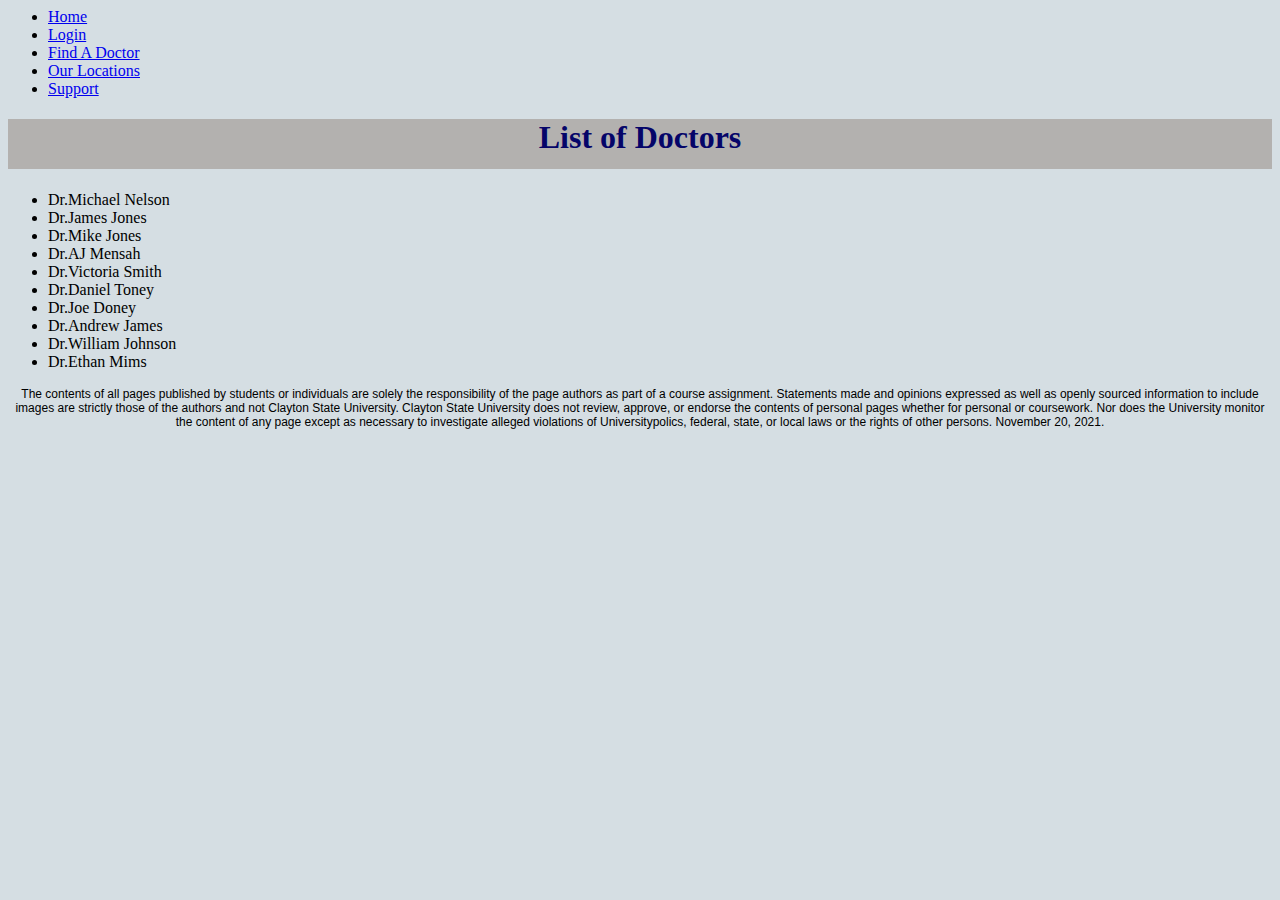
<file: doctors.html>
<html>
  <head>
    <title>LIST OF DOCTORS</title>
    <meta name="author" content="Adjei Mensah" />
    <meta
      name="description"
      content="The best and highly ranked doctors in the country."
    />
    <link rel="stylesheet" href="style.css" />
    <meta name="viewport" content="width=device-width, initial-scale=1" />
  </head>

  <body>
    <main>
      <ul>
        <li><a href="index.html">Home</a></li>
        <li><a href="form.html">Login</a></li>
        <li><a href="Doctors.html">Find A Doctor</a></li>
        <li><a href="Locations.html">Our Locations</a></li>
        <li><a href="Support.html">Support</a></li>
      </ul>

      <h1>List of Doctors</h1>
      <ul>
        <li>Dr.Michael Nelson</li>
        <li>Dr.James Jones</li>
        <li>Dr.Mike Jones</li>
        <li>Dr.AJ Mensah</li>
        <li>Dr.Victoria Smith</li>
        <li>Dr.Daniel Toney</li>
        <li>Dr.Joe Doney</li>
        <li>Dr.Andrew James</li>
        <li>Dr.William Johnson</li>
        <li>Dr.Ethan Mims</li>
      </ul>
    </main>

    <footer>
      <p>
        The contents of all pages published by students or individuals are
        solely the responsibility of the page authors as part of a course
        assignment. Statements made and opinions expressed as well as openly
        sourced information to include images are strictly those of the authors
        and not Clayton State University. Clayton State University does not
        review, approve, or endorse the contents of personal pages whether for
        personal or coursework. Nor does the University monitor the content of
        any page except as necessary to investigate alleged violations of
        Universitypolics, federal, state, or local laws or the rights of other
        persons. November 20, 2021. 
      </p>
    </footer>
  </body>
  <html></html>
</html>
</file>
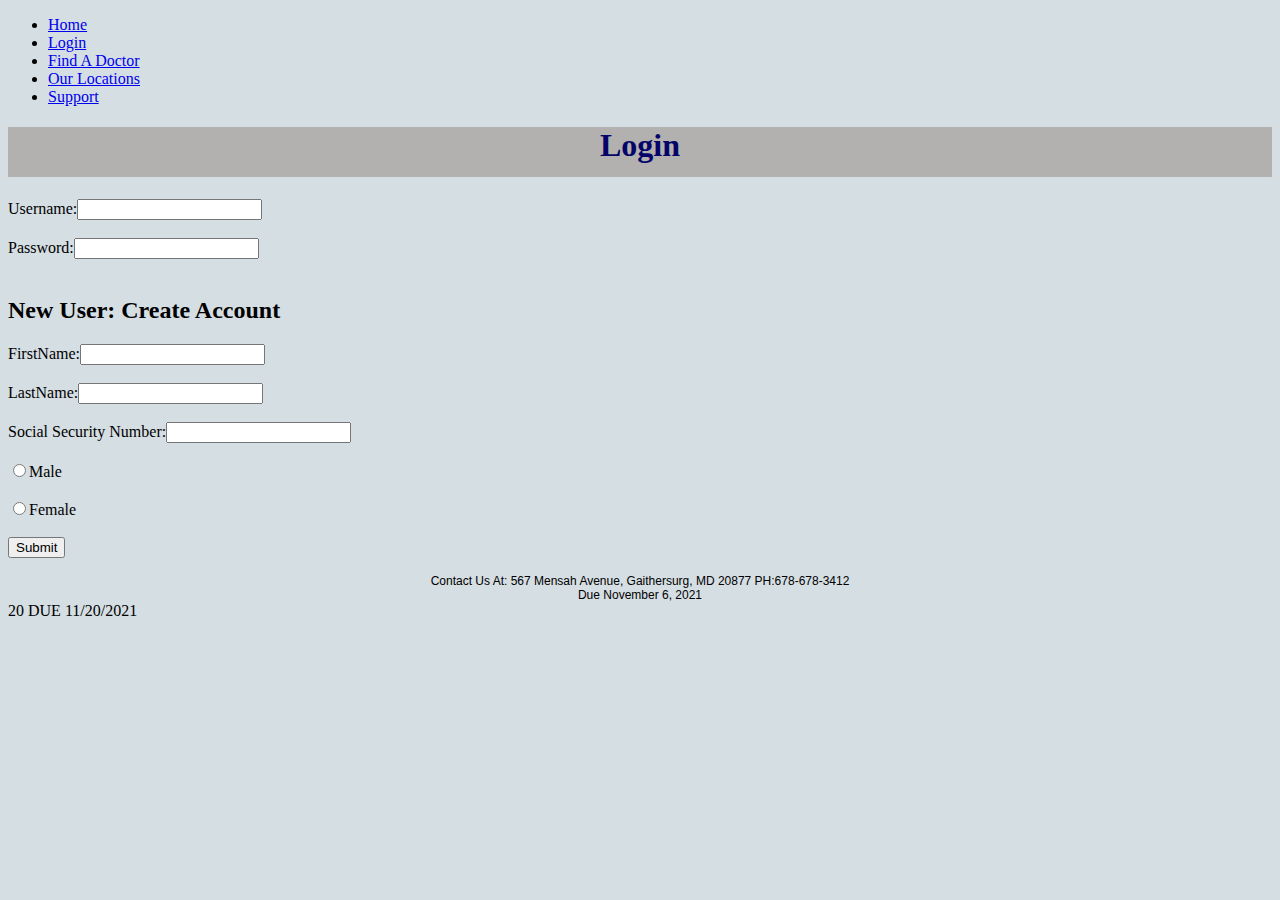
<file: form.html>
<!DOCTYPE html>

<html lang="fr">
  <head>
    <title>Welcome to Mensah Hospital</title>
    <meta name="author" content="Adjei Mensah">
    <meta name="description" content="Login to access your account.">
    <link rel="stylesheet" href="style.css" />
    <meta name="viewport" content="width=device-width, initial-scale=1" />
  </head>
  <body>
    <main>
      <ul>
        <li><a href="index.html">Home</a></li>
        <li><a href="form.html">Login</a></li>
        <li><a href="Doctors.html">Find A Doctor</a></li>
        <li><a href="Locations.html">Our Locations</a></li>
        <li><a href="Support.html">Support</a></li>
      </ul>

      <h1>Login</h1>

      <form>
        Username:<input type="text" name="username" /><br /><br />
        Password:<input type="password" name="pwd" /><br /><br />
      </form>

      <h2>New User: Create Account</h2>
      <form>
        FirstName:<input type="text" name="firstname" /><br /><br />
        LastName:<input type="text" name="Lastname" /><br /><br />
        Social Security Number:<input type="number" name="SSN" /><br /><br />
      </form>

      <form>
        <input type="radio" name="sex" value="male" />Male<br /><br />
        <input type="radio" name="sex" value="female" />Female<br /><br />
      </form>

      <button onclick="Submit()">Submit</button>
      <p id="demo"></p>
      <script src="alerts.js"></script>
    </main>

    <footer>
      Contact Us At: 567 Mensah Avenue, Gaithersurg, MD 20877 PH:678-678-3412
      <br />
      Due November 6, 2021
    </footer>
  </body>
</html>
20 DUE 11/20/2021
</file>
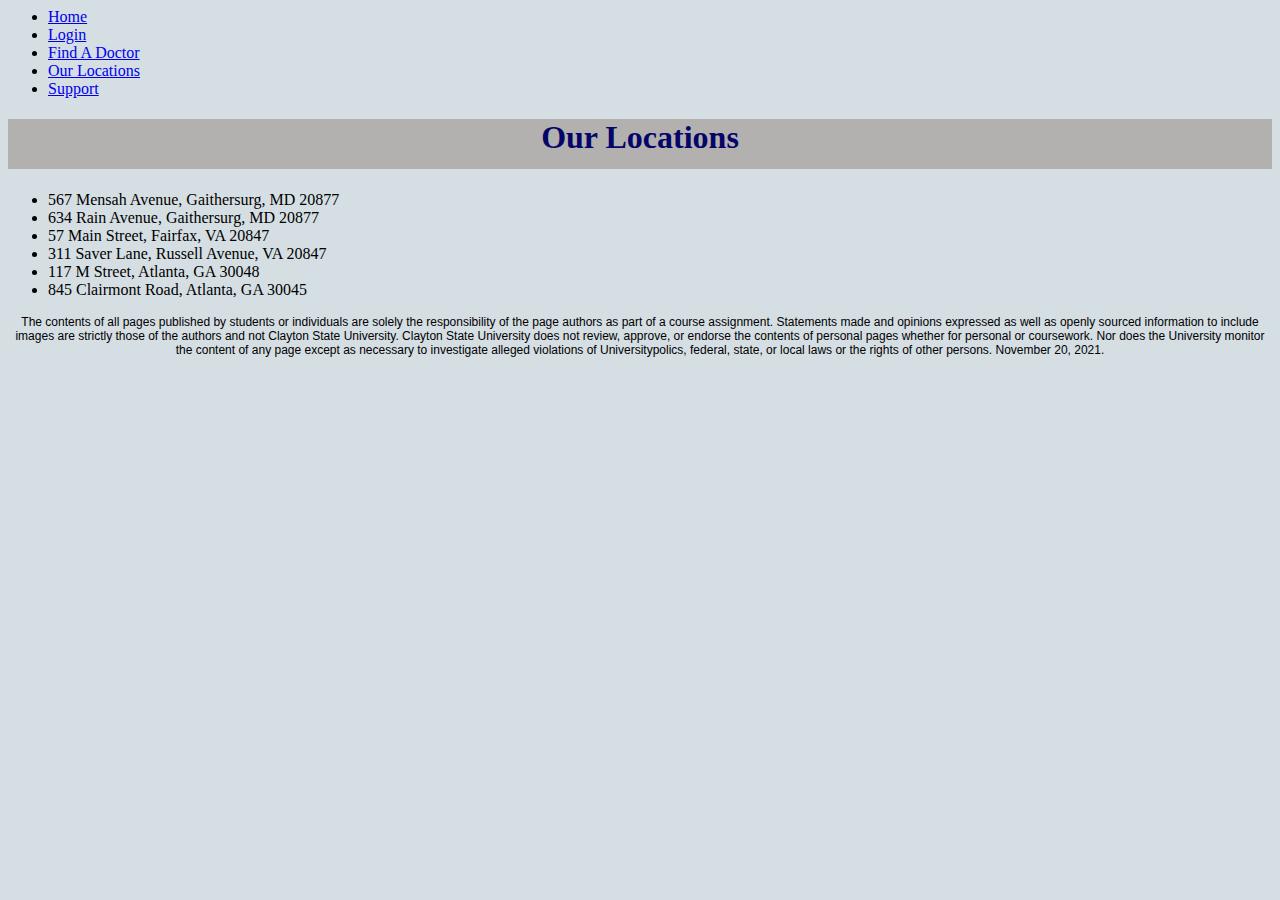
<file: locations.html>
<html>
  <head>
    <title>Locations</title>
    <meta name="author" content="Adjei Mensah" />
    <meta
      name="description"
      content="Multiple locations for your convenience"
    />
    <link rel="stylesheet" href="style.css" />
    <meta name="viewport" content="width=device-width, initial-scale=1" />
  </head>

  <body>
    <main>
      <ul>
        <li><a href="index.html">Home</a></li>
        <li><a href="form.html">Login</a></li>
        <li><a href="Doctors.html">Find A Doctor</a></li>
        <li><a href="Locations.html">Our Locations</a></li>
        <li><a href="Support.html">Support</a></li>
      </ul>

      <h1>Our Locations</h1>
      <ul>
        <li>567 Mensah Avenue, Gaithersurg, MD 20877</li>
        <li>634 Rain Avenue, Gaithersurg, MD 20877</li>
        <li>57 Main Street, Fairfax, VA 20847</li>
        <li>311 Saver Lane, Russell Avenue, VA 20847</li>
        <li>117 M Street, Atlanta, GA 30048</li>
        <li>845 Clairmont Road, Atlanta, GA 30045</li>
      </ul>
    </main>

    <footer>
      <p>
        The contents of all pages published by students or individuals are
        solely the responsibility of the page authors as part of a course
        assignment. Statements made and opinions expressed as well as openly
        sourced information to include images are strictly those of the authors
        and not Clayton State University. Clayton State University does not
        review, approve, or endorse the contents of personal pages whether for
        personal or coursework. Nor does the University monitor the content of
        any page except as necessary to investigate alleged violations of
        Universitypolics, federal, state, or local laws or the rights of other
        persons. November 20, 2021. 
      </p>
    </footer>
  </body>
</html>
</file>
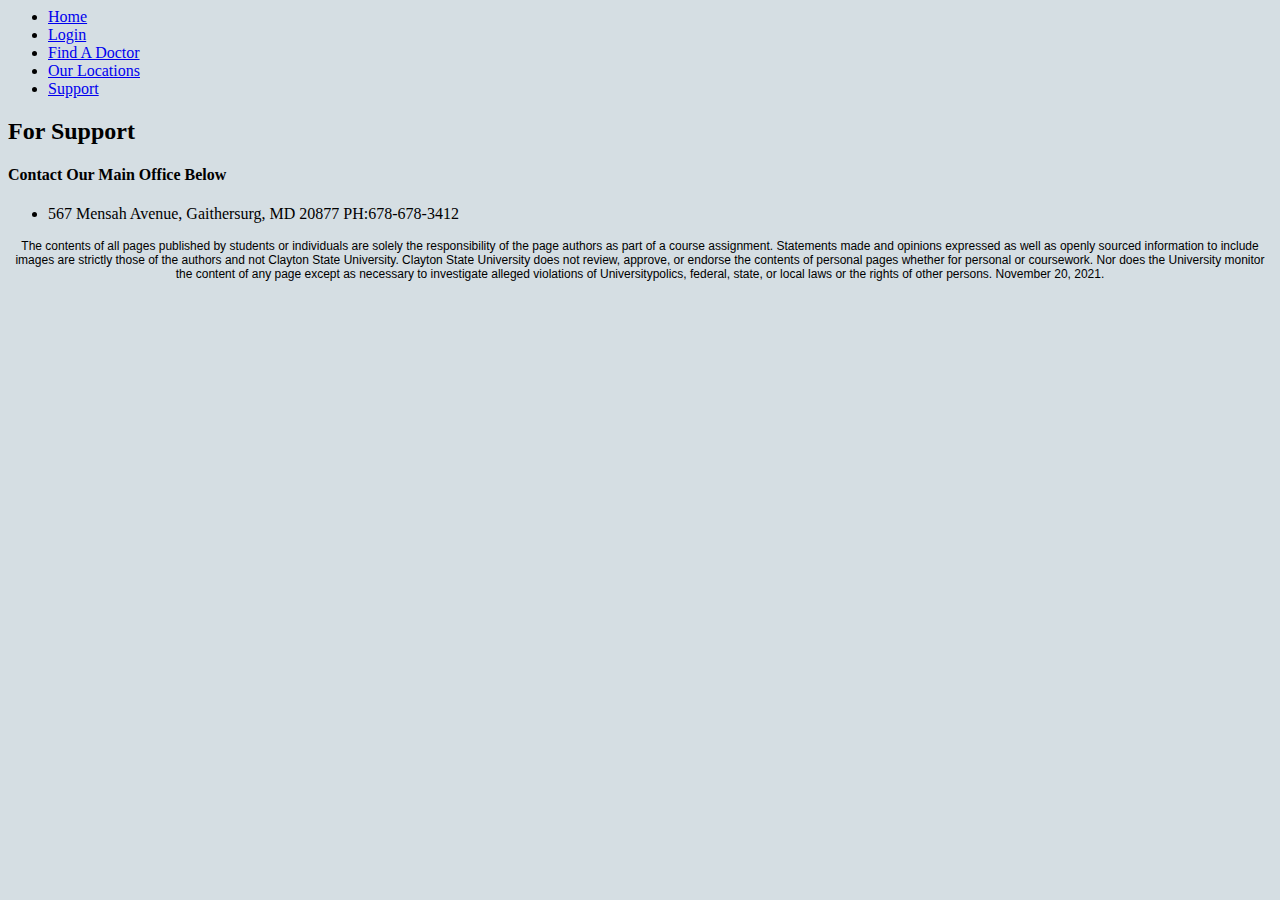
<file: support.html>
<html>
  <head>
    <title>Support</title>
    <meta name="author" content="Adjei Mensah" />
    <meta
      name="description"
      content="Our support team is one of the best in the country."
    />
    <link rel="stylesheet" href="style.css" />
    <meta name="viewport" content="width=device-width, initial-scale=1" />
  </head>

  <body>
    <main>
      <ul>
        <li><a href="index.html">Home</a></li>
        <li><a href="form.html">Login</a></li>
        <li><a href="Doctors.html">Find A Doctor</a></li>
        <li><a href="Locations.html">Our Locations</a></li>
        <li><a href="Support.html">Support</a></li>
      </ul>

      <h2>For Support</h2>
      <h4>Contact Our Main Office Below</h4>

      <ul>
        <li>567 Mensah Avenue, Gaithersurg, MD 20877 PH:678-678-3412</li>
      </ul>
    </main>

    <footer>
      <p>
        The contents of all pages published by students or individuals are
        solely the responsibility of the page authors as part of a course
        assignment. Statements made and opinions expressed as well as openly
        sourced information to include images are strictly those of the authors
        and not Clayton State University. Clayton State University does not
        review, approve, or endorse the contents of personal pages whether for
        personal or coursework. Nor does the University monitor the content of
        any page except as necessary to investigate alleged violations of
        Universitypolics, federal, state, or local laws or the rights of other
        persons. November 20, 2021.
      </p>
    </footer>
  </body>
</html>
</file>
<file: style.css>
body {
  background-color: #d5dee3;
}

h1,
footer .foot {
  background-color: #b3b1af;
  height: 50px;
  clear: both;
}

h1 {
  color: #050569;
  text-align: center;
}

h3 {
  text-align: center;
}

footer {
  font-family: Arial;
  font-size: 12px;
  text-align: center;
}

#menu ul {
  text-align: center;
}

img {
  display: block;
  margin-left: auto;
  margin-right: auto;
  width: 50%;
  padding-top: 20px;
  padding-bottom: 20px;
  padding-left: 10px;
  padding-right: 10px;
}
</file>
